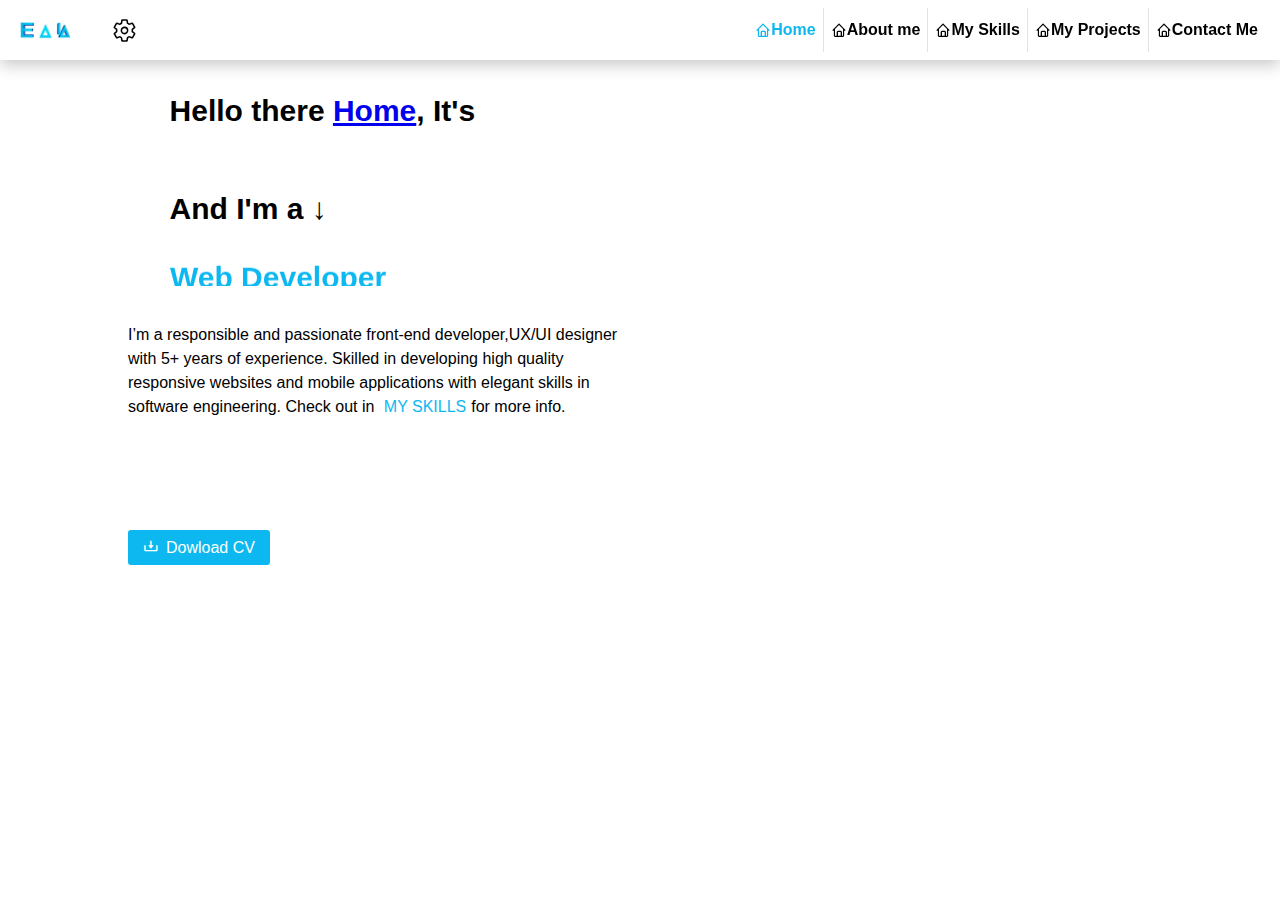
<file: index.html>
<!DOCTYPE html>
<html lang="en">
  <head>
    <meta charset="UTF-8" />
    <meta name="viewport" content="width=device-width, initial-scale=1.0" />
    <link rel="stylesheet" href="gen-styles.css" />

    <link rel="icon" href="assets/icons/logo-github.svg" type="image/gif" />

    <link rel="stylesheet" type="text/css" href="assets/boxicons-master/css/boxicons.min.css" />

    <title>Home</title>
  </head>
  <body>
    <section id="header">
      <div id="logo-div">
        <a href="index.html" class="logo-link">
          <div class="logo-div">
            <a href="index.html" class="logo-link">
              <div class="logo-div">
                <img
                  src="assets/generate_a_ligh_e3d2c0dd-1c6c-4755-8816-4f0be61f54a2-removebg-preview.png"
                  alt=""
                />
              </div>
            </a>
          </div>
        </a>

        <div class="theme">
          <img
            src="assets/icons/settings-outline.svg"
            class="theme-img"
            alt=""
          />
        </div>
      </div>

      <div id="nav" class="nav">
        <li>
          <a href="index.html" class="active">
            <i
              class="bx bx-home"
            ></i
            >Home</a
          >
        </li>
        <li>
          <a href="about.html">
            <i
              class="bx bx-home"
            ></i
            >About me</a
          >
        </li>
        <li>
          <a href="skills.html">
            <i
              class="bx bx-home"
            ></i
            >My Skills</a
          >
        </li>
        <li>
          <a href="projects.html">
            <i
              class="bx bx-home"
            ></i
            >My Projects</a
          >
        </li>
        <li>
          <a href="contact.html">
            <i
              class="bx bx-home"
            ></i
            >Contact Me</a
          >
        </li>
      </div>
      <img class="menu-icon" src="assets/icons/menu.png" alt="" />
    </section>
    <section class="home">
      <div class="home-content">
        <div class="greet">
          <div class="greet-1">
            <h3 class="wazzup">
              Hello there
              <a href="home.html" class="active">
                <!--img src="assets/icons/home-outline.svg" alt="" /--><i
                  class="bx bx-hand"
                ></i
                >Home</a
              >, It's
            </h3>
            <h1>Emmanuel</h1>
            <h3>
              And I'm a <span class="d-arr">&darr;</span>
              <span class="skills">
                <marquee behavior="scroll" direction="up" scrollamount="3">
                  <ul>
                    <li>Web Developer</li>
                    <li>Web Designer</li>
                    <li>Software Engineer</li>
                  </ul>
                </marquee>
              </span>
              <!--span class="multiple-text"></span-->
            </h3>
          </div>
          <div class="greet-2">
            <img src="assets/website-products-35.png" alt="" />
          </div>
        </div>

        <!--p>I am a web developer and web designer for more than 10 years. I have extensive experience in this field, as I have dealt with more than one company and work as a freelancer sometimes.</p-->
        <p>
          I’m a responsible and passionate front-end developer,UX/UI designer
          with 5+ years of experience. Skilled in developing high quality
          responsive websites and mobile applications with elegant skills in
          software engineering. Check out in
          <span><a class="proj-link" href="skills.html">MY SKILLS</a></span
          >for more info.
        </p>

        <div class="social-media">
          <ul>
            <li>
              <a
              href="https://www.facebook.com/profile.php?id=100089384911002"
              target="_blank"
              ><i class="bx bxl-facebook"></i
            ></a>
            </li>
            <li>
              <a href="#"><i class="bx bxl-instagram"></i></a>
            </li>
            <li>
              <a href="#"><i class="bx bxl-linkedin"></i></a>
            </li>
            <li>
              <a href="#"><i class="bx bxl-twitter"></i></a>
            </li>
            <li>
              <a href="#"><i class="bx bxl-github"></i></a>
            </li>
            <li>
              <a href="#"><i class="bx bxl-stack-overflow"></i></a>
            </li>
          </ul>
          <div class="resume-btn">
            <a href="Emmanuel A._CV.pdf" target="_blank">
              <button>
                <a href=""><i class="bx bx-download"></i>Dowload CV</a>
              </button>
            </a>
          </div>
        </div>
      </div>

      <div class="home-img">
        <img src="assets/website-products-35.png" alt="" />
      </div>
    </section>

    <div class="loader"></div>

    <script src="scripts/app.js"></script>
  </body>
</html>
</file>
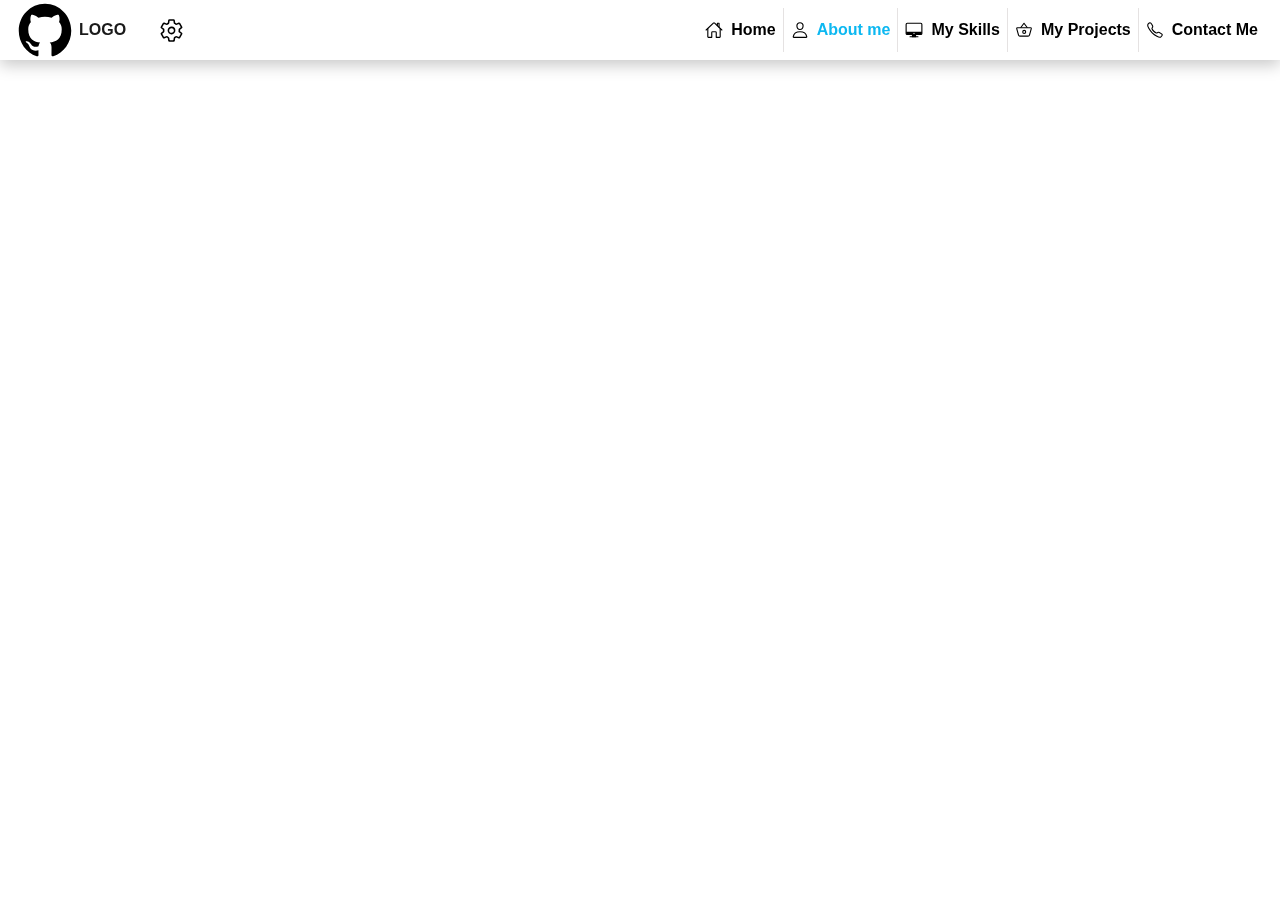
<file: about.html>
<!DOCTYPE html>
<html lang="en">
  <head>
    <meta charset="UTF-8" />
    <meta name="viewport" content="width=device-width, initial-scale=1.0" />
    <link rel="stylesheet" href="gen-styles.css" />
    <link rel="icon" href="assets/icons/logo-github.svg" type="image/gif" />

    <title>About</title>
  </head>
  <body>
    <section id="header">
      <div id="logo-div">
        <a href="index.html" class="logo-link">
          <div class="logo-div">
            <img src="assets/icons/logo-github.svg" alt="" />
            <p>LOGO</p>
          </div>
        </a>

        <div class="theme">
          <img
            src="assets/icons/settings-outline.svg"
            class="theme-img"
            alt=""
          />
        </div>
      </div>

      <div id="nav" class="nav">
        <li>
          <a href="index.html">
            <img src="assets/icons/home-outline.svg" alt="" />Home</a
          >
        </li>
        <li>
          <a href="about.html" class="active">
            <img src="assets/icons/person-outline.svg" alt="" />About me</a
          >
        </li>
        <li>
          <a href="skills.html">
            <img src="assets/icons/desktop-outline.svg" alt="" />My Skills</a
          >
        </li>
        <li>
          <a href="projects.html">
            <img src="assets/icons/basket-outline.svg" alt="" />My Projects</a
          >
        </li>
        <li>
          <a href="contact.html">
            <img src="assets/icons/call-outline.svg" alt="" />Contact Me</a
          >
        </li>
      </div>
      <img class="menu-icon" src="assets/icons/menu.png" alt="" />
    </section>
    <section class="about-main">
      <div class="shell">
        <div class="about-intro">
          <img src="assets/website-products-35.png" alt="" />
          <div>
            <h2>Emmanuel</h2>
            <h5>Senior Frontend Dev</h5>
            <a href="Emmanuel A._CV.pdf" target="_blank"
              >Emmanuel.cv/download</a
            >
          </div>
        </div>
        <div class="about-grid">
          <div class="about-container">
            <h4>The real me</h4>
            <p>
              hello, my name is Emmanuel and I'm Front-End! <br />
              From choreography on stage to lines of code on a web page, I love
              combining the worlds of logic and creative design to make
              eye-catching, accessible and user-friendly websites and
              applications <br />
              I have experience with - JavaScript, jQuery, HTML, CSS, Node JS,
              Gulp, Pug, Saas and some PHP. Connected projects to - GoDaddy,
              DigitalOcean, ServerPilot, FileZilla, SendGrid.
            </p>
          </div>
          <div class="about-container">
            <h4>What I really do</h4>
            <p>
              As a seasoned Frontend Developer with 5 years of experience,I have
              honed my skills and contributed significantly to the digital
              landscape. <br />
              My poficiency lies in crafting responsive & visually appealing
              user interfaces. I have mastered the art of translating design
              mockups into functional web pages using HTML, CSS and JavaScript.
              <br />
              My understanding of cross-browser compatibility ensures seamless
              experiences for users across various platforms. <br />
              Front-End development ain't just about writing code; Solving
              puzzles, debugging tricky issues, optimizing code and looking for
              elegant solutions to complex challenges is what I'm after.
            </p>
          </div>
          <div class="about-container">
            <h4>My goals in Tech Industry</h4>
            <p>
              The tech world evolves rapidly. and I have kept the pace, through
              learning new libraries, exploring CSS grids as well as diving into
              progressive web applications. My hunger for knowledge drives my
              growth in tech.<br />
              Most of <span><a href="projects.html">my projects</a></span> are
              integrated with today's trending technologies including Artifial
              Intelligence(AI).
            </p>
          </div>
          <div class="about-container">
            <h4>Why work with me</h4>
            <div>
              <ul>
                <li>Analytical</li>
                <li>Clear communicator</li>
                <li>Strong interpersonal skills</li>
                <li>Results driven</li>
                <li>Deadline conscious</li>
                <li>Big-picture problem solver</li>
              </ul>
            </div>
          </div>
        </div>
      </div>
    </section>

    <div class="loader"></div>

    <script src="scripts/app.js"></script>
  </body>
</html>
</file>
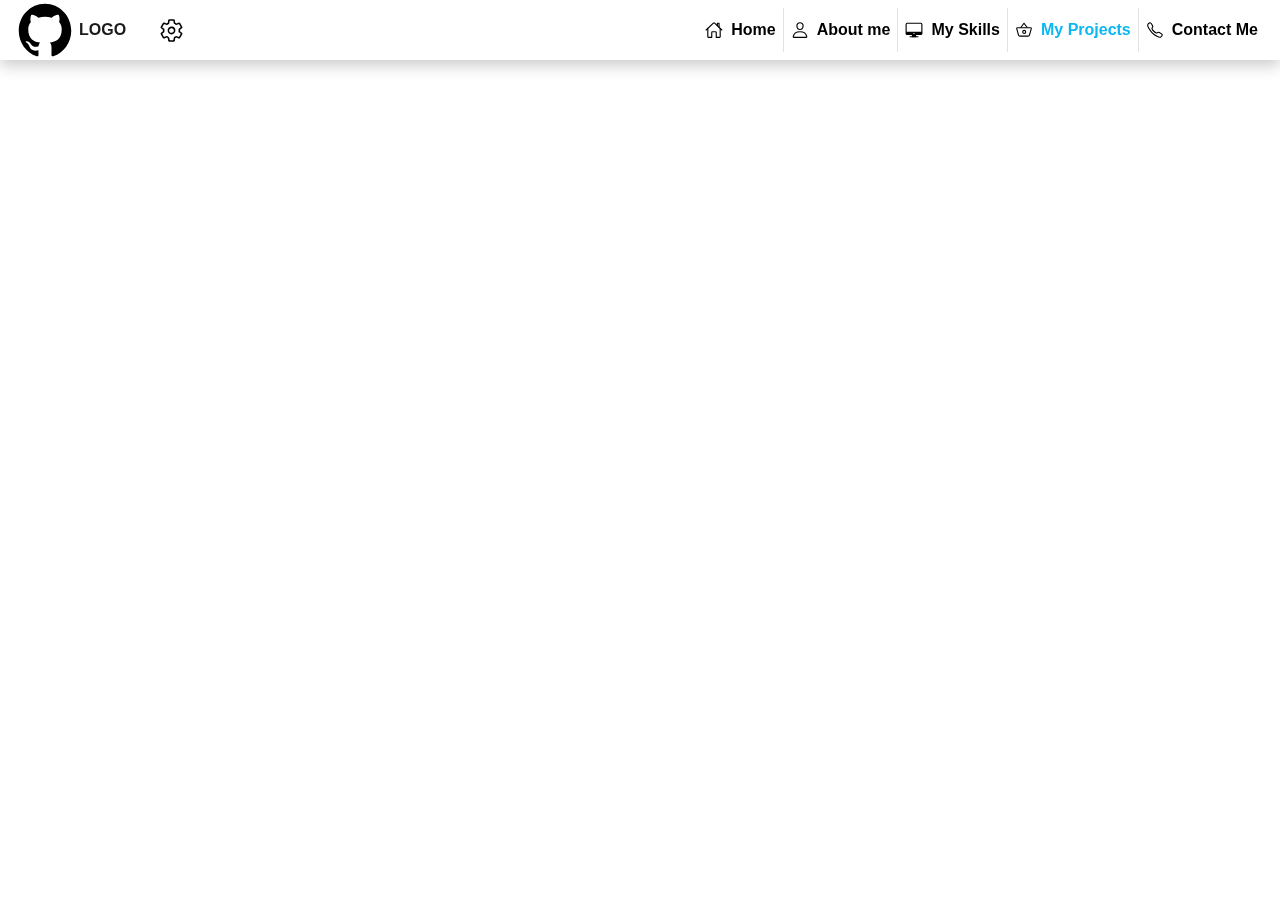
<file: projects.html>
<!DOCTYPE html>
<html lang="en">
  <head>
    <meta charset="UTF-8" />
    <meta name="viewport" content="width=device-width, initial-scale=1.0" />
    <link rel="stylesheet" href="gen-styles.css" />
    <link rel="icon" href="assets/icons/logo-github.svg" type="image/gif" />
    <title>Projects</title>
  </head>
  <body>
    <section id="header">
      <div id="logo-div">
        <a href="index.html" class="logo-link">
          <div class="logo-div">
            <img src="assets/icons/logo-github.svg" alt="" />
            <p>LOGO</p>
          </div>
        </a>

        <div class="theme">
          <img id="theme-img" src="assets/icons/settings-outline.svg" alt="" />
        </div>
      </div>

      <div id="nav" class="nav">
        <li>
          <a href="index.html">
            <img src="assets/icons/home-outline.svg" alt="" />Home</a
          >
        </li>
        <li>
          <a href="about.html">
            <img src="assets/icons/person-outline.svg" alt="" />About me</a
          >
        </li>
        <li>
          <a href="skills.html">
            <img src="assets/icons/desktop-outline.svg" alt="" />My Skills</a
          >
        </li>
        <li>
          <a href="projects.html" class="active">
            <img src="assets/icons/basket-outline.svg" alt="" />My Projects</a
          >
        </li>
        <li>
          <a href="contact.html">
            <img src="assets/icons/call-outline.svg" alt="" />Contact Me</a
          >
        </li>
      </div>
      <img class="menu-icon" src="assets/icons/menu.png" alt="" />
    </section>
    <section class="proj-main">
      <div class="proj-cont">
        <div class="proj-intro">
          <div>
            <img src="assets/website-products-35.png" alt="" />
          </div>
          <div>
            <h4>Emmanuel@projects</h4>
            <p>
              Lorem ipsum dolor sit amet consectetur adipisicing elit. Fuga,
              magnam consequatur assumenda nisi nesciunt omnis modi voluptatem,
              dolorum suscipit expedita eaque.
            </p>
          </div>
        </div>
        <div class="proj-grid">
          <div class="proj-container">
            <div class="tag">1</div>
            <div class="status"><p>Ongoing</p></div>
            <div>
              <h4>
                Market at IT-Lead, Frontend
                <a
                  href=" https://dev-in-church.github.io/ThymeLine-ws/"
                  target="_blank"
                  ><span>&nearr;</span></a
                >
              </h4>

              <div class="timer">
                <img src="assets/icons/timer-outline.svg" alt="" />: 600 Hours
              </div>
              <p class="cont">
                Technology: HTML, CSS, JavaScript, jQuery, NextJS, Gulp, Pug,
                Saas, BEM, Bootstrap, Parallax, Animate CSS. <br />
                Responsibilities: page-proofs for online stores, connecting
                functionality/animations.
              </p>
            </div>
          </div>
          <div class="proj-container">
            <div class="tag">2</div>
            <div class="status"><p>Ongoing</p></div>
            <div>
              <h4>
                Market at IT-Lead, Frontend <a href=""><span>&nearr;</span></a>
              </h4>
              <div class="timer">
                <img src="assets/icons/timer-outline.svg" alt="" />: 600 Hours
              </div>
              <p class="cont">
                Technology: HTML, CSS, JavaScript, jQuery, NextJS, Gulp, Pug,
                Saas, BEM, Bootstrap, Parallax, Animate CSS. <br />
                Responsibilities: page-proofs for online stores, connecting
                functionality/animations.
              </p>
            </div>
          </div>
          <div class="proj-container">
            <div class="tag">3</div>
            <div class="status"><p>Ongoing</p></div>
            <div>
              <h4>
                Market at IT-Lead, Frontend <a href=""><span>&nearr;</span></a>
              </h4>
              <div class="timer">
                <img src="assets/icons/timer-outline.svg" alt="" />: 600 Hours
              </div>
              <p class="cont">
                Technology: HTML, CSS, JavaScript, jQuery, NextJS, Gulp, Pug,
                Saas, BEM, Bootstrap, Parallax, Animate CSS. <br />
                Responsibilities: page-proofs for online stores, connecting
                functionality/animations.
              </p>
            </div>
          </div>
          <div class="proj-container">
            <div class="tag">4</div>
            <div class="status"><p>Upcoming</p></div>
            <div>
              <h4>Market at IT-Lead, Frontend</h4>
              <div class="timer">
                <img src="assets/icons/timer-outline.svg" alt="" />:
                Documentation
              </div>
              <p class="cont">
                Technology: HTML, CSS, JavaScript, jQuery, NextJS, Gulp, Pug,
                Saas, BEM, Bootstrap, Parallax, Animate CSS. <br />
                Responsibilities: page-proofs for online stores, connecting
                functionality/animations.
              </p>
            </div>
          </div>
          <div class="proj-container">
            <div class="tag">5</div>
            <div class="status"><p>Upcoming</p></div>
            <div>
              <h4>AI integrated Ecommerce, Fullstack</h4>
              <div class="timer">
                <img src="assets/icons/timer-outline.svg" alt="" />:
                Documentation
              </div>
              <p class="cont">
                Technology: HTML, CSS, JavaScript, jQuery, NextJS, Gulp, Pug,
                Saas, BEM, Bootstrap, Parallax, Animate CSS. <br />
                Responsibilities: page-proofs for online stores, connecting
                functionality/animations.
              </p>
            </div>
          </div>
          <div class="proj-container">
            <div class="tag">6</div>
            <div class="status"><p>Upcoming</p></div>
            <div>
              <h4>Family-based Social Media, Mobile App</h4>
              <div class="timer">
                <img src="assets/icons/timer-outline.svg" alt="" />:
                Documentation
              </div>
              <p class="cont">
                Technology: HTML, CSS, JavaScript, jQuery, NextJS, Gulp, Pug,
                Saas, BEM, Bootstrap, Parallax, Animate CSS. <br />
                Responsibilities: page-proofs for online stores, connecting
                functionality/animations.
                <br />
              </p>
            </div>
          </div>
        </div>
      </div>
    </section>

    <div class="loader"></div>

    <script src="scripts/app.js"></script>
  </body>
</html>
</file>
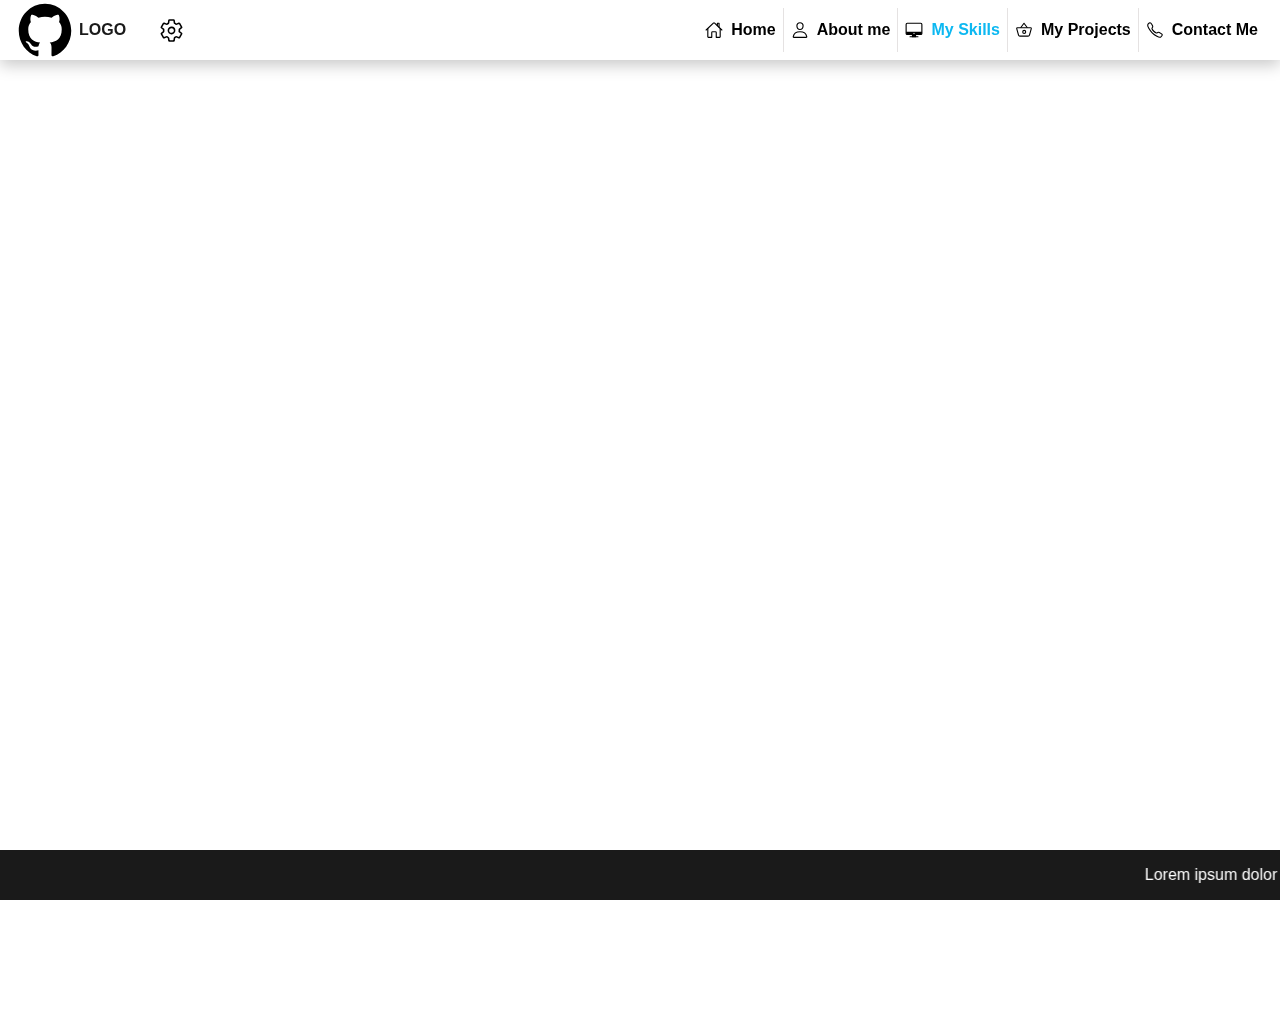
<file: skills.html>
<!DOCTYPE html>
<html lang="en">
  <head>
    <meta charset="UTF-8" />
    <meta name="viewport" content="width=device-width, initial-scale=1.0" />
    <link rel="stylesheet" href="gen-styles.css" />
    <link rel="icon" href="assets/icons/logo-github.svg" type="image/gif" />

    <title>Skills</title>
  </head>
  <body>
    <section id="header">
      <div id="logo-div">
        <a href="index.html" class="logo-link">
          <div class="logo-div">
            <img src="assets/icons/logo-github.svg" alt="" />
            <p>LOGO</p>
          </div>
        </a>

        <div class="theme">
          <img
            src="assets/icons/settings-outline.svg"
            class="theme-img"
            alt=""
          />
        </div>
      </div>

      <div id="nav" class="nav">
        <li>
          <a href="index.html">
            <img src="assets/icons/home-outline.svg" alt="" />Home</a
          >
        </li>
        <li>
          <a href="about.html">
            <img src="assets/icons/person-outline.svg" alt="" />About me</a
          >
        </li>
        <li>
          <a href="skills.html" class="active">
            <img src="assets/icons/desktop-outline.svg" alt="" />My Skills</a
          >
        </li>
        <li>
          <a href="projects.html">
            <img src="assets/icons/basket-outline.svg" alt="" />My Projects</a
          >
        </li>
        <li>
          <a href="contact.html">
            <img src="assets/icons/call-outline.svg" alt="" />Contact Me</a
          >
        </li>
      </div>
      <img class="menu-icon" src="assets/icons/menu.png" alt="" />
    </section>
    <section class="main">
      <div class="skills-grid">
        <div class="box">
          <div class="title">
            <p>FRONT-END DEVELOPMENT</p>
          </div>
          <div class="container">
            <div class="cell">
              <div class="percent">99%</div>
              <img src="assets/HTML5.svg" alt="" />
              <p>HTML 5</p>
            </div>
            <div class="cell">
              <div class="percent">99%</div>
              <img src="assets/CSS3.svg" alt="" />
              <p>CSS 3</p>
            </div>
            <div class="cell">
              <div class="percent">96%</div>
              <img src="assets/JavaScript.svg" alt="" />
              <p>JavaScript</p>
            </div>
            <div class="cell">
              <div class="percent">95%</div>
              <img src="assets/React.svg" alt="" />
              <p>REACT</p>
            </div>
            <div class="cell">
              <div class="percent">90%</div>
              <img src="assets/Tailwind-CSS.svg" alt="" />
              <p>Tailwind CSS</p>
            </div>
            <div class="cell">
              <div class="percent">99%</div>
              <img src="assets/TypeScript.svg" alt="" />
              <p>TypeScript</p>
            </div>
            <div class="proj-link">
              <a href="projects.html"> Go to Projects </a>
            </div>
          </div>
        </div>
        <div class="box">
          <div class="title">
            <p>BACK-END SKILLS</p>
          </div>
          <div>
            <p>
              Lorem ipsum dolor sit, amet consectetur adipisicing elit. Illum at
              maxime cumque saepe facilis assumenda similique minus quam
              cupiditate porro! Sunt odio molestias blanditiis ipsam provident
              placeat fuga beatae autem?
            </p>
          </div>

          <div class="container-1">
            <div class="cell">
              <div class="percent">99%</div>
              <img src="assets/Node.js.svg" alt="" />
              <p>Node.Js</p>
            </div>
            <div class="cell">
              <div class="percent">99%</div>
              <img src="assets/NPM.svg" alt="" />
              <p>NPM</p>
            </div>
            <div class="cell">
              <div class="percent">96%</div>
              <img src="assets/Next.js.svg" alt="" />
              <p>Next.Js</p>
            </div>
            <div class="cell">
              <div class="percent">95%</div>
              <img src="assets/Express.svg" alt="" />
              <p>Express.Js</p>
            </div>
            <div class="cell">
              <div class="percent">99%</div>
              <img src="assets/MongoDB.svg" alt="" />
              <p>MongoDB</p>
            </div>
            <div class="cell">
              <div class="percent">99%</div>
              <img src="assets/Mongoose.js.svg" alt="" />
              <p>Mongoose.js</p>
            </div>
          </div>
        </div>
        <div class="box">
          <div class="title">
            <p>OTHER RELATED SKILLS</p>
          </div>
          <div class="container-2">
            <div class="row">
              <p>
                I also do programming for problem solving by the following three
                languages
              </p>
              <div class="images">
                <div class="img">
                  <div class="lang-img">
                    <img src="assets/Python.svg" alt="" />
                  </div>
                  <img class="rate" src="assets/icons/rating-50.png" alt="" />
                  <p>Python</p>
                </div>
                <div class="img">
                  <div class="lang-img">
                    <img src="assets/C.svg" alt="" />
                  </div>
                  <img class="rate" src="assets/icons/rating-45.png" alt="" />
                  <p>C programming</p>
                </div>
                <div class="img">
                  <div class="lang-img">
                    <img src="assets/C++ (CPlusPlus).svg" alt="" />
                  </div>
                  <img class="rate" src="assets/icons/rating-40.png" alt="" />
                  <p>C++ /OOP</p>
                </div>
              </div>
            </div>
          </div>
        </div>
        <div class="box">
          <div class="title">
            <p>WEB DESIGN</p>
          </div>
          <div class="desc">
            Apart from developing websites from scratch, basing on my client's
            decision I design websites using various design tools and Content
            Management System(CMS) too. Am good at the below three.
          </div>
          <div class="container-3">
            <div class="cell">
              <p>WEBFLOW</p>
              <img src="assets/Webflow.svg" alt="" />

              <!--button>VIEW SAMPLE</button-->
            </div>
            <div class="cell">
              <p>WORDPRESS</p>
              <img src="assets/WordPress.svg" alt="" />

              <!--button>VIEW SAMPLE</button-->
            </div>
            <div class="cell">
              <p>FIGMA</p>
              <img src="assets/Figma.svg" alt="" />

              <!--button>VIEW SAMPLE</button-->
            </div>
          </div>
        </div>
      </div>
    </section>

    <section class="footer">
      <marquee scrollamount="15">
        Lorem ipsum dolor sit amet consectetur adipisicing elit. Tempore
        provident explicabo cum inventore consectetur, non eaque ratione
        accusamus officia sed! Reiciendis error illum, sint vel in porro
        deserunt quidem aliquam.
      </marquee>
    </section>

    <div class="loader"></div>

    <script src="scripts/app.js"></script>
  </body>
</html>
</file>
<file: gen-styles.css>
/*general styles*/
* {
  margin: 0;
  padding: 0;
  box-sizing: border-box;
  font-family: "poppins", sans-serif;
}

/*header*/
#header {
  display: flex;
  align-items: center;
  justify-content: space-between;
  height: 60px;
  padding: 2px 15px;
  box-shadow: 0 5px 15px rgba(0, 0, 0, 0.22);
  background: #ffffff;
  z-index: 800;
  position: fixed;
  inset: 0 0 auto 0;
}

#logo-div {
  display: flex;
  align-items: center;
  justify-content: center;
}

.logo-div {
  display: flex;
  justify-content: center;
  align-items: center;
}

.logo-div img {
  height: 60px;
  margin-right: 4px;
}

.logo-link {
  text-decoration: none;
  font-size: 16px;
  font-weight: 600;
  color: #1a1a1a;
  display: flex;
  align-items: center;
  justify-content: center;
}

.theme {
  display: flex;
  justify-content: center;
  align-items: center;
  margin-left: 30px;
  padding: 3px;
  border-radius: 50%;
  cursor: pointer;
  transition: 0.3s;
}

.theme img {
  height: 25px;
}

.theme:hover {
  box-shadow: 0 0 9px rgb(155, 157, 156);
  opacity: 0.8;
}

.nav {
  display: flex;
  justify-content: center;
  align-items: center;
}

.nav li {
  list-style-type: none;
  border-left: #e5e2e2 solid 1px;
}

.nav li:first-child {
  border: none;
}

.nav li a {
  text-decoration: none;
  font-size: 16px;
  font-weight: 600;
  display: flex;
  justify-content: start;
  align-items: center;
  color: #000000;
  height: 100%;
  padding: 13px 7px;
  transition: 0.3s;
}

.nav li .active {
  color: rgb(13, 184, 241);
}

.nav li a:hover {
  background: #e0e0e0;
}

.nav li img {
  height: 18px;
  margin-right: 8px;
}

.menu-icon {
  height: 30px;
  display: none;
  padding: 3px;
  border-radius: 3px;
  transition: 0.3s;
}

.menu-icon:hover {
  box-shadow: 0 0 9px rgb(210, 210, 210);
}

/*home*/
.home {
  display: grid;
  grid-template-columns: repeat(2, 1fr);
  position: relative;
  width: 100%;
  justify-content: space-between;
  align-items: center;
  padding: 0 10%;
  margin-top: 80px;
}

.home-content {
  max-width: 600px;
}

.greet {
  display: flex;
  justify-content: center;
}

.greet-1 a i {
  font-size: 30px;
  color: #000000;
}

.greet-2 img {
  height: 250px;
}

.greet-2 {
  display: none;
}

marquee {
  max-height: 60px;
  margin-bottom: 0;
}

.home-content marquee ul {
  list-style: circle;
}

.home-content marquee ul li {
  color: rgb(13, 184, 241);
  margin-bottom: 15px;
}

.home-content h3 {
  font-size: 30px;
  font-weight: 700;
  /*opacity: 0;*/
}

.home-content h3:nth-of-type(2) {
  margin-bottom: 30px;
  animation: slideTop 1s ease forwards;
}

.home-content h1 {
  font-size: 50px;
  font-weight: 600;
  margin: 3px 0;
  color: #a9a9a9;
  opacity: 0;
  animation: slideRight 1s ease forwards;
}

.home-content p {
  font-size: 16px;
  /*opacity: 0;
  animation: slideLeft 1s ease forwards;*/
  line-height: 24px;
}

.proj-link {
  text-decoration: none;
  color: rgb(13, 184, 241);
  margin-left: 5px;
  margin-right: 5px;
  transition: 0.5s;
}

.proj-link:hover {
  text-decoration: underline;
}

.home-img {
  display: flex;
  align-items: center;
  justify-content: center;
}

.social-media {
  margin-top: 30px;
}

.home-img img {
  max-height: 500px;
  opacity: 0;
  animation: zoomIn 0.5s ease forwards /*floatImage 4s ease-in-out infinite*/;
  animation-delay: 0.2s;
}

.social-media ul {
  list-style-type: none;
  display: flex;
  align-items: center;
  justify-content: center;
  gap: 15px;
  opacity: 0;
  animation: zoomIn 0.5s ease forwards /*floatImage 4s ease-in-out infinite*/;
  animation-delay: 0.4s;
}

.social-media ul li a i {
  font-size: 40px;
  color: #a9a9a9;
  cursor: pointer;
}

.social-media ul li a i:hover {
  color: rgb(13, 184, 241);
}

.resume-btn {
  display: flex;
  justify-content: start;
  margin-top: 20px;
}

.resume-btn a {
  text-decoration: none;
  color: #ffffff;
}

.resume-btn a i {
  margin-right: 7px;
}

.resume-btn button {
  margin-top: 20px;
  padding: 8px 15px;
  font-size: 16px;
  background: rgb(13, 184, 241);
  border: none;
  color: #ffffff;
  border-radius: 3px;
  cursor: pointer;
}

.resume-btn :hover {
  opacity: 0.85;
}

/*home media query*/
@media (max-width: 1000px) {
  .home {
    grid-template-columns: 1fr;
    padding: 70px 5% 0;
  }

  .home-img img {
    display: none;
  }

  .greet-2 {
    display: flex;
    opacity: 0;
    animation: zoomIn 0.5s ease forwards, floatImage 3s ease-in-out infinite;
    animation-delay: 0.2s, 1.5s;
  }
}

@media (max-width: 480px) {
  .home {
    margin-top: 40px;
  }

  .greet-2 img {
    height: 150px;
  }

  .home-content h3 {
    font-size: 22px;
  }

  .home-content h1 {
    font-size: 35px;
    margin: 3px 0;
  }
}

/*KEYFRAMES ANIMATIONS*/
@keyframes slideRight {
  0% {
    transform: translateX(-100px);
    opacity: 0;
  }

  100% {
    transform: translateX(0);
    opacity: 1;
  }
}

@keyframes slideLeft {
  0% {
    transform: translateX(100px);
    opacity: 0;
  }

  100% {
    transform: translateX(0);
    opacity: 1;
  }
}

@keyframes slideTop {
  0% {
    transform: translateY(100px);
    opacity: 0;
  }

  100% {
    transform: translateY(0);
    opacity: 1;
  }
}

@keyframes slideBottom {
  0% {
    transform: translateY(-100px);
    opacity: 0;
  }

  100% {
    transform: translateY(0);
    opacity: 1;
  }
}

@keyframes zoomIn {
  0% {
    transform: scale(0);
    opacity: 0;
  }

  100% {
    transform: scale(1);
    opacity: 1;
  }
}

@keyframes floatImage {
  0% {
    transform: translateY(0);
  }

  50% {
    transform: translateX(-19px);
  }

  100% {
    transform: translateY(1);
  }
}

@keyframes anim-border {
  50% {
    border-image: linear-gradient(360deg, #f18137, rgb(13, 184, 241)) 1;
  }
}

/* header media query*/
@media (max-width: 1000px) {
}

@media (max-width: 480px) {
  .menu-icon:hover {
    box-shadow: none;
  }
}

/*menu media query*/
@media (max-width: 1000px) {
  .menu-icon {
    display: block;
    cursor: pointer;
  }

  .nav {
    position: absolute;
    display: flex;
    flex-direction: column;
    inset: 65px 0 auto auto;
    box-shadow: 0 5px 15px rgba(0, 0, 0, 0.22);
    background: #ffffff;
    width: 300px;
    overflow: hidden;
    transition: 0.3s;
  }

  .nav li a {
    width: 290px;
    margin: 3px;
  }

  .nav li {
    border: none;
  }
}
@media (max-width: 375px) {
  .nav {
    width: 100%;
  }
}

/*about*/
.about-main {
  margin-top: 80px;
  display: flex;
  justify-content: center;
  opacity: 0;
  animation: slideBottom 1s ease forwards;
  animation-delay: 0.2s;
}

.shell {
  max-width: 1200px;
}

.about-intro {
  display: flex;
  align-items: center;
}

.about-intro h2 {
  color: rgb(13, 184, 241);
}

.about-intro h5 {
  margin-bottom: 9px;
}

.about-intro a {
  text-decoration: none;
  color: #6f6f6f;
  padding: 4px 8px;
  background: #ebebeb;
  border-radius: 15px;
}

.about-intro img {
  height: 150px;
  margin-right: 30px;
}

.about-grid {
  display: grid;
  grid-template-columns: repeat(2, 1fr);
  gap: 20px;
  padding: 15px;
}

.about-container {
  /*border: #a9a9a9 solid 1px;*/
  padding: 30px;
}

.about-container p {
  color: #585858;
  margin-top: 10px;
  font-size: 14px;
  line-height: 23px;
}

.about-container p a {
  text-decoration: none;
  color: rgb(13, 184, 241);
  font-weight: bold;
}

.about-container p a:hover {
  text-decoration: underline;
}

.about-container ul {
  list-style-type: square;
}

.about-container ul li {
  color: #585858;
  margin-top: 10px;
  font-size: 14px;
  line-height: 23px;
}
/*about me media query*/
@media (max-width: 1000px) {
  .about-grid {
    grid-template-columns: 1fr;
  }
}

/*skills*/
.main {
  margin-top: 65px;
  margin-bottom: 61px;
  padding: 20px;
  opacity: 0;
  animation: slideTop 1s ease forwards;
  animation-delay: 0.2s;
}

.skills-grid {
  display: grid;
  grid-template-columns: repeat(2, 1fr);
  row-gap: 50px;
}
.box {
  display: flex;
  flex-direction: column;
  padding: 0 4px;
}

.box:nth-child(odd) {
  border-right: 1px solid #cecece;
}

.box .title {
  text-align: center;
  font-weight: 700;
  padding: 8px 0;
  margin-bottom: 15px;
  background: #f8f7f7;
}

.box .title p {
  color: #6c6c6c;
  font-family: system-ui, -apple-system, BlinkMacSystemFont, "Segoe UI", Roboto,
    Oxygen, Ubuntu, Cantarell, "Open Sans", "Helvetica Neue", sans-serif;
}

.container,
.container-3,
.container-4 {
  display: grid;
  grid-template-columns: repeat(3, 1fr);
  row-gap: 20px;
  padding: 10px 8px 30px 8px;
  place-items: center;
}

.container-1 {
  display: grid;
  grid-template-columns: repeat(4, 1fr);
  padding: 10px 8px 30px 8px;
  place-items: center;
  row-gap: 20px;
}

.container-1 .cell img {
  height: 60px;
  margin-bottom: 8px;
  margin-top: 8px;
  transition: 0.6s;
}

.desc {
  padding: 6px 20px;
  font-family: system-ui, -apple-system, BlinkMacSystemFont, "Segoe UI", Roboto,
    Oxygen, Ubuntu, Cantarell, "Open Sans", "Helvetica Neue", sans-serif;
  color: #585858;
  margin-top: 10px;
  font-size: 14px;
  line-height: 23px;
}

.container-2 {
  display: flex;
  flex-direction: column;
  gap: 20px;
  padding: 30px;
}

.container-2 .row {
  display: flex;
  flex-direction: column;
}

.container-2 .row .rate {
  height: 20px;
  border: none;
  margin-left: 10px;
}

.container-2 .row .images {
  margin-top: 10px;
  display: flex;
  flex-direction: column;
  gap: 4px;
}

.container-2 .row .img {
  display: flex;
  align-items: center;
}

.container-2 .lang-img {
  box-shadow: 0 0 10px rgba(138, 138, 138, 0.8);
  padding: 8px;
  margin: 5px;
  position: relative;
  border-radius: 50%;
  height: 40px;
  width: 40px;
}

.container-2 .lang-img .percent {
  background: red;
  padding: 1px 5px;
  border-radius: 10px;
  color: #ffffff;
  position: absolute;
  inset: -11px -20px auto auto;
  font-size: 12px;
  display: none;
}
.container-2 .lang-img img {
  max-height: 30px;
}

.container-2 p {
  color: #585858;
  font-family: system-ui, -apple-system, BlinkMacSystemFont, "Segoe UI", Roboto,
    Oxygen, Ubuntu, Cantarell, "Open Sans", "Helvetica Neue", sans-serif;
  font-size: 14px;
  line-height: 23px;
}

.Jasmine-img {
  height: 70px;
}

.container .cell {
  display: flex;
  color: #4e4d4d;
  box-shadow: 0 0 10px rgba(138, 138, 138, 0.39);
  background-color: transparent;
  font-weight: 700;
  font-size: 12px;
  position: relative;
  flex-direction: column;
  align-items: center;
  justify-content: center;
  border-radius: 8px;
  padding: 20px 10px;
  width: 150px;
  overflow: hidden;
}

.container .cell .percent,
.container-1 .cell .percent {
  font-size: 12px;
  background: rgb(13, 184, 241);
  color: rgb(0, 0, 0);
  font-weight: 700;
  padding: 4px;
  position: absolute;
  inset: -1px auto auto -1px;
  border-bottom-right-radius: 7px;
}

.container-1 .cell {
  display: flex;
  color: #4e4d4d;
  box-shadow: 0 0 10px rgba(138, 138, 138, 0.39);
  background-color: transparent;
  /*border: 1px solid rgb(213, 213, 213);*/
  /*box-shadow: 5px 5px 15px rgba(10, 10, 10, 0.39);*/
  font-weight: 700;
  font-size: 12px;
  position: relative;
  flex-direction: column;
  align-items: center;
  justify-content: center;
  border-radius: 8px;
  padding: 15px 10px;
  width: 120px;
  overflow: hidden;
}

.container-3 .cell {
  display: flex;
  color: #4e4d4d;
  background-color: transparent;
  border: 1px solid rgb(213, 213, 213);
  font-weight: 700;
  font-size: 12px;
  position: relative;
  flex-direction: column;
  align-items: center;
  justify-content: center;
  border-radius: 8px;
  padding: 30px 10px;
  width: 170px;
  overflow: hidden;
}

.container-4 .cell {
  display: flex;
  color: #4e4d4d;
  box-shadow: 0 0 10px rgba(138, 138, 138, 0.39);
  background-color: transparent;
  /*border: 1px solid rgb(213, 213, 213);*/
  /*box-shadow: 5px 5px 15px rgba(10, 10, 10, 0.39);*/
  font-weight: 700;
  font-size: 12px;
  position: relative;
  flex-direction: column;
  align-items: center;
  justify-content: center;
  border-radius: 8px;
  padding: 30px 10px;
  width: 170px;
  overflow: hidden;
}

.cell img {
  height: 80px;
  margin-bottom: 8px;
  margin-top: 8px;
  transition: 0.6s;
}

.cell img:hover {
  scale: 1.05;
}

.cell button {
  margin-top: 10px;
  padding: 6px;
  background: transparent;
  border: rgb(13, 184, 241) solid 1px;
  color: #ffffff;
  background: rgb(13, 184, 241);
  border-radius: 3px;
  cursor: pointer;
  transition: 0.5s;
  font-size: 10px;
}

.cell button:hover {
  background: #ffffff;
  color: rgb(13, 184, 241);
}

.link-btn {
  display: flex;
  justify-content: start;
}

.proj-link a {
  color: rgb(13, 184, 241);
  text-decoration: none;
}

.link-btn button {
  margin-top: 10px;
  padding: 6px 4px;
  background: transparent;
  border: rgb(13, 184, 241) solid 1px;
  background: rgb(13, 184, 241);
  color: #ffffff;
  border-radius: 3px;
  cursor: pointer;
  transition: 0.5s;
  font-size: 15px;
}

.hire button {
  padding: 6px 14px;
}

/*skills media query*/
@media (max-width: 1000px) {
  .skills-grid {
    grid-template-columns: 1fr;
  }

  .box:nth-child(odd) {
    border-right: none;
  }

  .box {
    border-bottom: #cecece solid 1px;
  }

  .box:last-child {
    border-bottom: none;
  }
}

@media (max-width: 480px) {
  .container {
    grid-template-columns: repeat(2, 1fr);
  }

  .container-1 {
    grid-template-columns: repeat(2, 1fr);
  }

  .container .cell {
    padding: 17px 10px;
    width: 120px;
    overflow: hidden;
  }

  .container .cell img {
    height: 60px;
  }

  .container-3 .cell {
    padding: 10px 0px;
    width: 100px;
  }

  .container-3 .cell img {
    height: 50px;
  }

  .container-4 .cell {
    font-size: 8px;
    padding: 10px 0px;
    width: 90px;
  }

  .container-4 .cell img {
    height: 40px;
  }
}

/*skills-footer*/
.footer {
  height: 50px;
  position: fixed;
  background: #1a1a1a;
  inset: auto 0 0 0;
  display: flex;
  align-items: center;
}

.footer marquee {
  color: #ffffff;
}

/*projects*/
.proj-main {
  margin-top: 100px;
  display: flex;
  justify-content: center;
  padding: 0px;
  opacity: 0;
  animation: slideRight 1s ease forwards;
  animation-delay: 0.2s;
}

.proj-cont {
  max-width: 90%;
}

.proj-intro {
  color: #585858;
  margin-top: 10px;
  font-size: 14px;
  line-height: 23px;
  display: flex;
  align-items: center;
  justify-content: start;
}

.proj-intro img {
  height: 100px;
  margin-right: 18px;
  display: inline-block;
}

.proj-grid {
  display: grid;
  grid-template-columns: repeat(2, 1fr);
  gap: 30px;
  padding: 15px;
}

.proj-container {
  border: #b8b7b7 solid 1px;
  position: relative;
  border-radius: 3px;
  padding: 20px 10px 10px 25px;
  display: grid;
  grid-template-columns: 100px 1fr;
}

.proj-container h4 a {
  text-decoration: none;
  color: #585858;
  margin-left: 10px;
}

.proj-container .timer {
  display: flex;
  align-items: center;
  justify-content: start;
  margin-top: 16px;
}

.proj-container .timer img {
  height: 20px;
  margin-right: 8px;
}

.proj-container h4 span:hover {
  color: rgb(13, 184, 241);
}

.tag {
  background: rgb(13, 184, 241);
  display: flex;
  font-size: 15px;
  align-items: center;
  justify-content: center;
  color: #ffffff;
  position: absolute;
  inset: 0 auto auto 0;
  width: 20px;
  border-bottom-right-radius: 6px;
}

.proj-container p,
.cont {
  color: #585858;
  margin-top: 10px;
  font-size: 14px;
  line-height: 23px;
}
/*project media query*/
@media (max-width: 1000px) {
  .proj-grid {
    grid-template-columns: 1fr;
  }
}

@media (max-width: 480px) {
  .proj-main {
    margin-top: 80px;
  }

  .proj-intro img {
    display: none;
  }

  .proj-container {
    display: flex;
  }

  .proj-container .status {
    display: none;
  }

  .proj-container h4 a {
    color: rgb(13, 184, 241);
  }
}

/*contacts*/
.cont-main {
  display: grid;
  grid-template-columns: repeat(2, 1fr);
  margin-top: 100px;
  padding: 5px 20px;
}

.col {
  display: flex;
  flex-direction: column;
  justify-content: start;
  align-items: center;
  /*opacity: 0;*/
  /* animation: slideRight 1s ease forwards;
  animation-delay: 0.01s;*/
}

.col-2 {
  display: flex;
  flex-direction: column;
  justify-content: start;
  align-items: center;
  /*opacity: 0;*/
  /*animation: slideLeft 1s ease forwards;*
  /*animation-delay: 1s;*/
}

.col-2 ul {
  list-style: none;
}

.col-2 ul li a {
  display: flex;
  text-decoration: none;
}

.col-2 ul li p {
  color: #000000;
}

.col-2 ul img {
  height: 20px;
  margin-right: 10px;
}

.contact-right,
.contact-left {
  width: 100%;
  display: flex;
  flex-direction: column;
  align-items: center;
  gap: 20px;
}

.cont-main h2 {
  font-weight: 600;
  font-size: 30px;
  color: #585858;
  display: block;
}

.cont-main hr {
  border: none;
  width: 80%;
  height: 2px;
  background-color: rgb(13, 184, 241);
  border-radius: 10px;
  margin-bottom: 20px;
}

.contact-inputs {
  width: 80%;
  height: 45px;
  outline: none;
  font-weight: 500;
  padding-left: 10px;
  color: #666;
  border: #c0c0c0 solid 1px;
  border-radius: 5px;
}

.contact-left textarea {
  height: 150px;
  padding-top: 15px;
  border-radius: 5px;
}

.contact-inputs:focus {
  border: 1px solid rgb(13, 184, 241);
}

.contact-inputs::placeholder {
  color: #a9a9a9;
}

.contact-left button {
  padding: 6px 30px;
  background: transparent;
  border: rgb(13, 184, 241) solid 1px;
  color: rgb(13, 184, 241);
  border-radius: 5px;
  cursor: pointer;
  transition: 0.5s;
  font-size: 15px;
}

.contact-left button:hover {
  background: rgb(13, 184, 241);
  color: #ffffff;
}

.contact-left button img {
  height: 15px;
}

.col-2 li {
  list-style-type: none;
  margin-bottom: 20px;
}

.col-2 li a p {
  font-size: 20px;
  display: flex;
  margin-bottom: 8px;
}

/*contact media query*/
@media (max-width: 1000px) {
  .cont-main {
    grid-template-columns: 1fr;
    gap: 50px;
  }
}

@media (max-width: 480px) {
  .cont-main {
    margin-top: 80px;
    padding: auto;
  }

  .cont-main h2 {
    font-size: 20px;
  }

  .cont-main hr {
    height: 1px;
  }
}

/*page-loader*/
.loader {
  position: fixed;
  z-index: 999;
  top: 0;
  left: 0;
  width: 100vw;
  height: 100vh;
  display: flex;
  justify-content: center;
  align-items: center;
  background: #ffffff;
  transition: opacity 0.75s, visibility 0.75s;
}

.loader-hidden {
  opacity: 0;
  visibility: hidden;
}

.loader::after {
  content: "";
  width: 75px;
  height: 75px;
  border: 3px dotted transparent;
  border-top-color: rgb(13, 184, 241);
  border-left-color: rgb(13, 184, 241);
  border-bottom-color: rgb(13, 184, 241);
  border-radius: 50%;
  animation: loading 0.95s ease infinite;
}

@keyframes loading {
  from {
    transform: rotate(0turn);
  }
  to {
    transform: rotate(1turn);
  }
}
</file>
